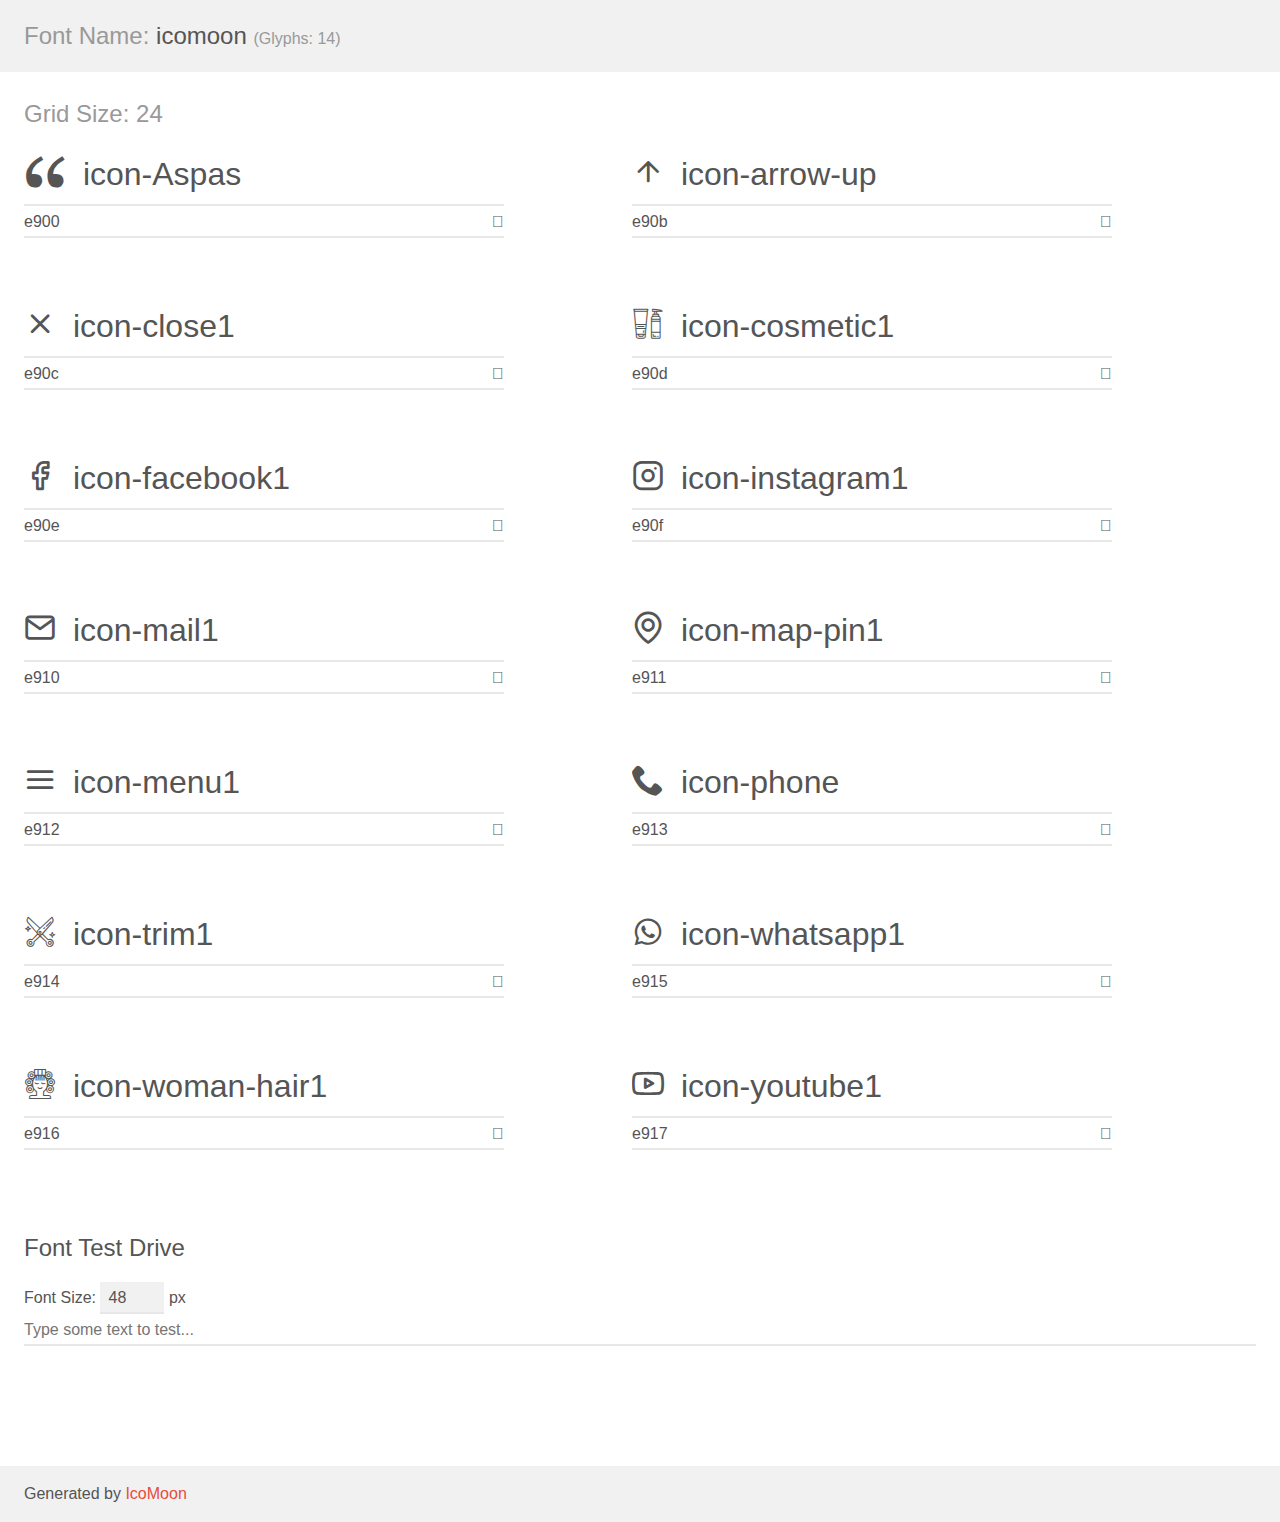
<file: assets/demo.html>
<!doctype html>
<html>
<head>
    <meta charset="utf-8">
    <title>IcoMoon Demo</title>
    <meta name="description" content="An Icon Font Generated By IcoMoon.io">
    <meta name="viewport" content="width=device-width, initial-scale=1">
    <link rel="stylesheet" href="demo-files/demo.css">
    <link rel="stylesheet" href="style.css"></head>
<body>
    <div class="bgc1 clearfix">
        <h1 class="mhmm mvm"><span class="fgc1">Font Name:</span> icomoon <small class="fgc1">(Glyphs:&nbsp;14)</small></h1>
    </div>
    <div class="clearfix mhl ptl">
        <h1 class="mvm mtn fgc1">Grid Size: 24</h1>
        <div class="glyph fs1">
            <div class="clearfix bshadow0 pbs">
                <span class="icon-Aspas"></span>
                <span class="mls"> icon-Aspas</span>
            </div>
            <fieldset class="fs0 size1of1 clearfix hidden-false">
                <input type="text" readonly value="e900" class="unit size1of2" />
                <input type="text" maxlength="1" readonly value="&#xe900;" class="unitRight size1of2 talign-right" />
            </fieldset>
            <div class="fs0 bshadow0 clearfix hidden-true">
                <span class="unit pvs fgc1">liga: </span>
                <input type="text" readonly value="" class="liga unitRight" />
            </div>
        </div>
        <div class="glyph fs1">
            <div class="clearfix bshadow0 pbs">
                <span class="icon-arrow-up"></span>
                <span class="mls"> icon-arrow-up</span>
            </div>
            <fieldset class="fs0 size1of1 clearfix hidden-false">
                <input type="text" readonly value="e90b" class="unit size1of2" />
                <input type="text" maxlength="1" readonly value="&#xe90b;" class="unitRight size1of2 talign-right" />
            </fieldset>
            <div class="fs0 bshadow0 clearfix hidden-true">
                <span class="unit pvs fgc1">liga: </span>
                <input type="text" readonly value="" class="liga unitRight" />
            </div>
        </div>
        <div class="glyph fs1">
            <div class="clearfix bshadow0 pbs">
                <span class="icon-close1"></span>
                <span class="mls"> icon-close1</span>
            </div>
            <fieldset class="fs0 size1of1 clearfix hidden-false">
                <input type="text" readonly value="e90c" class="unit size1of2" />
                <input type="text" maxlength="1" readonly value="&#xe90c;" class="unitRight size1of2 talign-right" />
            </fieldset>
            <div class="fs0 bshadow0 clearfix hidden-true">
                <span class="unit pvs fgc1">liga: </span>
                <input type="text" readonly value="" class="liga unitRight" />
            </div>
        </div>
        <div class="glyph fs1">
            <div class="clearfix bshadow0 pbs">
                <span class="icon-cosmetic1"></span>
                <span class="mls"> icon-cosmetic1</span>
            </div>
            <fieldset class="fs0 size1of1 clearfix hidden-false">
                <input type="text" readonly value="e90d" class="unit size1of2" />
                <input type="text" maxlength="1" readonly value="&#xe90d;" class="unitRight size1of2 talign-right" />
            </fieldset>
            <div class="fs0 bshadow0 clearfix hidden-true">
                <span class="unit pvs fgc1">liga: </span>
                <input type="text" readonly value="" class="liga unitRight" />
            </div>
        </div>
        <div class="glyph fs1">
            <div class="clearfix bshadow0 pbs">
                <span class="icon-facebook1"></span>
                <span class="mls"> icon-facebook1</span>
            </div>
            <fieldset class="fs0 size1of1 clearfix hidden-false">
                <input type="text" readonly value="e90e" class="unit size1of2" />
                <input type="text" maxlength="1" readonly value="&#xe90e;" class="unitRight size1of2 talign-right" />
            </fieldset>
            <div class="fs0 bshadow0 clearfix hidden-true">
                <span class="unit pvs fgc1">liga: </span>
                <input type="text" readonly value="" class="liga unitRight" />
            </div>
        </div>
        <div class="glyph fs1">
            <div class="clearfix bshadow0 pbs">
                <span class="icon-instagram1"></span>
                <span class="mls"> icon-instagram1</span>
            </div>
            <fieldset class="fs0 size1of1 clearfix hidden-false">
                <input type="text" readonly value="e90f" class="unit size1of2" />
                <input type="text" maxlength="1" readonly value="&#xe90f;" class="unitRight size1of2 talign-right" />
            </fieldset>
            <div class="fs0 bshadow0 clearfix hidden-true">
                <span class="unit pvs fgc1">liga: </span>
                <input type="text" readonly value="" class="liga unitRight" />
            </div>
        </div>
        <div class="glyph fs1">
            <div class="clearfix bshadow0 pbs">
                <span class="icon-mail1"></span>
                <span class="mls"> icon-mail1</span>
            </div>
            <fieldset class="fs0 size1of1 clearfix hidden-false">
                <input type="text" readonly value="e910" class="unit size1of2" />
                <input type="text" maxlength="1" readonly value="&#xe910;" class="unitRight size1of2 talign-right" />
            </fieldset>
            <div class="fs0 bshadow0 clearfix hidden-true">
                <span class="unit pvs fgc1">liga: </span>
                <input type="text" readonly value="" class="liga unitRight" />
            </div>
        </div>
        <div class="glyph fs1">
            <div class="clearfix bshadow0 pbs">
                <span class="icon-map-pin1"></span>
                <span class="mls"> icon-map-pin1</span>
            </div>
            <fieldset class="fs0 size1of1 clearfix hidden-false">
                <input type="text" readonly value="e911" class="unit size1of2" />
                <input type="text" maxlength="1" readonly value="&#xe911;" class="unitRight size1of2 talign-right" />
            </fieldset>
            <div class="fs0 bshadow0 clearfix hidden-true">
                <span class="unit pvs fgc1">liga: </span>
                <input type="text" readonly value="" class="liga unitRight" />
            </div>
        </div>
        <div class="glyph fs1">
            <div class="clearfix bshadow0 pbs">
                <span class="icon-menu1"></span>
                <span class="mls"> icon-menu1</span>
            </div>
            <fieldset class="fs0 size1of1 clearfix hidden-false">
                <input type="text" readonly value="e912" class="unit size1of2" />
                <input type="text" maxlength="1" readonly value="&#xe912;" class="unitRight size1of2 talign-right" />
            </fieldset>
            <div class="fs0 bshadow0 clearfix hidden-true">
                <span class="unit pvs fgc1">liga: </span>
                <input type="text" readonly value="" class="liga unitRight" />
            </div>
        </div>
        <div class="glyph fs1">
            <div class="clearfix bshadow0 pbs">
                <span class="icon-phone"></span>
                <span class="mls"> icon-phone</span>
            </div>
            <fieldset class="fs0 size1of1 clearfix hidden-false">
                <input type="text" readonly value="e913" class="unit size1of2" />
                <input type="text" maxlength="1" readonly value="&#xe913;" class="unitRight size1of2 talign-right" />
            </fieldset>
            <div class="fs0 bshadow0 clearfix hidden-true">
                <span class="unit pvs fgc1">liga: </span>
                <input type="text" readonly value="" class="liga unitRight" />
            </div>
        </div>
        <div class="glyph fs1">
            <div class="clearfix bshadow0 pbs">
                <span class="icon-trim1"></span>
                <span class="mls"> icon-trim1</span>
            </div>
            <fieldset class="fs0 size1of1 clearfix hidden-false">
                <input type="text" readonly value="e914" class="unit size1of2" />
                <input type="text" maxlength="1" readonly value="&#xe914;" class="unitRight size1of2 talign-right" />
            </fieldset>
            <div class="fs0 bshadow0 clearfix hidden-true">
                <span class="unit pvs fgc1">liga: </span>
                <input type="text" readonly value="" class="liga unitRight" />
            </div>
        </div>
        <div class="glyph fs1">
            <div class="clearfix bshadow0 pbs">
                <span class="icon-whatsapp1"></span>
                <span class="mls"> icon-whatsapp1</span>
            </div>
            <fieldset class="fs0 size1of1 clearfix hidden-false">
                <input type="text" readonly value="e915" class="unit size1of2" />
                <input type="text" maxlength="1" readonly value="&#xe915;" class="unitRight size1of2 talign-right" />
            </fieldset>
            <div class="fs0 bshadow0 clearfix hidden-true">
                <span class="unit pvs fgc1">liga: </span>
                <input type="text" readonly value="" class="liga unitRight" />
            </div>
        </div>
        <div class="glyph fs1">
            <div class="clearfix bshadow0 pbs">
                <span class="icon-woman-hair1"></span>
                <span class="mls"> icon-woman-hair1</span>
            </div>
            <fieldset class="fs0 size1of1 clearfix hidden-false">
                <input type="text" readonly value="e916" class="unit size1of2" />
                <input type="text" maxlength="1" readonly value="&#xe916;" class="unitRight size1of2 talign-right" />
            </fieldset>
            <div class="fs0 bshadow0 clearfix hidden-true">
                <span class="unit pvs fgc1">liga: </span>
                <input type="text" readonly value="" class="liga unitRight" />
            </div>
        </div>
        <div class="glyph fs1">
            <div class="clearfix bshadow0 pbs">
                <span class="icon-youtube1"></span>
                <span class="mls"> icon-youtube1</span>
            </div>
            <fieldset class="fs0 size1of1 clearfix hidden-false">
                <input type="text" readonly value="e917" class="unit size1of2" />
                <input type="text" maxlength="1" readonly value="&#xe917;" class="unitRight size1of2 talign-right" />
            </fieldset>
            <div class="fs0 bshadow0 clearfix hidden-true">
                <span class="unit pvs fgc1">liga: </span>
                <input type="text" readonly value="" class="liga unitRight" />
            </div>
        </div>
    </div>

    <!--[if gt IE 8]><!-->
    <div class="mhl clearfix mbl">
        <h1>Font Test Drive</h1>
        <label>
            Font Size: <input id="fontSize" type="number" class="textbox0 mbm"
            min="8" value="48" />
            px
        </label>
        <input id="testText" type="text" class="phl size1of1 mvl"
        placeholder="Type some text to test..." value=""/>
        <div id="testDrive" class="icon-" style="font-family: icomoon">&nbsp;
        </div>
    </div>
    <!--<![endif]-->
    <div class="bgc1 clearfix">
        <p class="mhl">Generated by <a href="https://icomoon.io/app">IcoMoon</a></p>
    </div>

    <script src="demo-files/demo.js"></script>
</body>
</html>
</file>
<file: assets/demo-files/demo.css>
body {
  padding: 0;
  margin: 0;
  font-family: sans-serif;
  font-size: 1em;
  line-height: 1.5;
  color: #555;
  background: #fff;
}
h1 {
  font-size: 1.5em;
  font-weight: normal;
}
small {
  font-size: .66666667em;
}
a {
  color: #e74c3c;
  text-decoration: none;
}
a:hover, a:focus {
  box-shadow: 0 1px #e74c3c;
}
.bshadow0, input {
  box-shadow: inset 0 -2px #e7e7e7;
}
input:hover {
  box-shadow: inset 0 -2px #ccc;
}
input, fieldset {
  font-family: sans-serif;
  font-size: 1em;
  margin: 0;
  padding: 0;
  border: 0;
}
input {
  color: inherit;
  line-height: 1.5;
  height: 1.5em;
  padding: .25em 0;
}
input:focus {
  outline: none;
  box-shadow: inset 0 -2px #449fdb;
}
.glyph {
  font-size: 16px;
  width: 15em;
  padding-bottom: 1em;
  margin-right: 4em;
  margin-bottom: 1em;
  float: left;
  overflow: hidden;
}
.liga {
  width: 80%;
  width: calc(100% - 2.5em);
}
.talign-right {
  text-align: right;
}
.talign-center {
  text-align: center;
}
.bgc1 {
  background: #f1f1f1;
}
.fgc1 {
  color: #999;
}
.fgc0 {
  color: #000;
}
p {
  margin-top: 1em;
  margin-bottom: 1em;
}
.mvm {
  margin-top: .75em;
  margin-bottom: .75em;
}
.mtn {
  margin-top: 0;
}
.mtl, .mal {
  margin-top: 1.5em;
}
.mbl, .mal {
  margin-bottom: 1.5em;
}
.mal, .mhl {
  margin-left: 1.5em;
  margin-right: 1.5em;
}
.mhmm {
  margin-left: 1em;
  margin-right: 1em;
}
.mls {
  margin-left: .25em;
}
.ptl {
  padding-top: 1.5em;
}
.pbs, .pvs {
  padding-bottom: .25em;
}
.pvs, .pts {
  padding-top: .25em;
}
.unit {
  float: left;
}
.unitRight {
  float: right;
}
.size1of2 {
  width: 50%;
}
.size1of1 {
  width: 100%;
}
.clearfix:before, .clearfix:after {
  content: " ";
  display: table;
}
.clearfix:after {
  clear: both;
}
.hidden-true {
  display: none;
}
.textbox0 {
  width: 3em;
  background: #f1f1f1;
  padding: .25em .5em;
  line-height: 1.5;
  height: 1.5em;
}
#testDrive {
  display: block;
  padding-top: 24px;
  line-height: 1.5;
}
.fs0 {
  font-size: 16px;
}
.fs1 {
  font-size: 32px;
}
</file>
<file: assets/style.css>
@font-face {
  font-family: 'icomoon';
  src:  url('fonts/icomoon.eot?xgha1u');
  src:  url('fonts/icomoon.eot?xgha1u#iefix') format('embedded-opentype'),
    url('fonts/icomoon.ttf?xgha1u') format('truetype'),
    url('fonts/icomoon.woff?xgha1u') format('woff'),
    url('fonts/icomoon.svg?xgha1u#icomoon') format('svg');
  font-weight: normal;
  font-style: normal;
  font-display: block;
}

[class^="icon-"], [class*=" icon-"] {
  /* use !important to prevent issues with browser extensions that change fonts */
  font-family: 'icomoon' !important;
  speak: never;
  font-style: normal;
  font-weight: normal;
  font-variant: normal;
  text-transform: none;
  line-height: 1;

  /* Better Font Rendering =========== */
  -webkit-font-smoothing: antialiased;
  -moz-osx-font-smoothing: grayscale;
}

.icon-Aspas:before {
  content: "\e900";
}
.icon-arrow-up:before {
  content: "\e90b";
}
.icon-close1:before {
  content: "\e90c";
}
.icon-cosmetic1:before {
  content: "\e90d";
}
.icon-facebook1:before {
  content: "\e90e";
}
.icon-instagram1:before {
  content: "\e90f";
}
.icon-mail1:before {
  content: "\e910";
}
.icon-map-pin1:before {
  content: "\e911";
}
.icon-menu1:before {
  content: "\e912";
}
.icon-phone:before {
  content: "\e913";
}
.icon-trim1:before {
  content: "\e914";
}
.icon-whatsapp1:before {
  content: "\e915";
}
.icon-woman-hair1:before {
  content: "\e916";
}
.icon-youtube1:before {
  content: "\e917";
}
</file>
